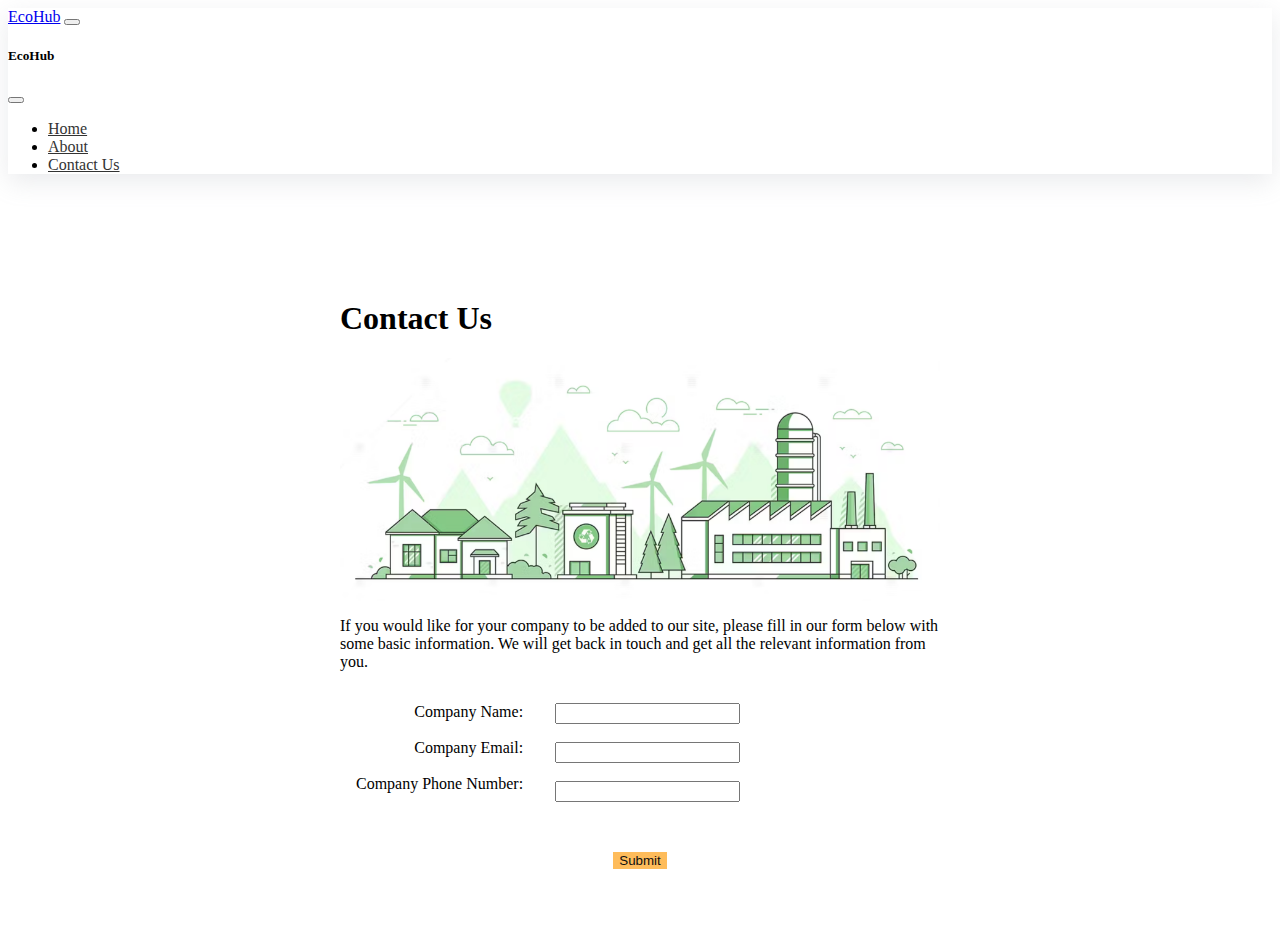
<file: contact.html>
<!DOCTYPE html>
<html lang="en">
  <head>
    <meta charset="UTF-8" />
    <meta name="viewport" content="width=device-width, initial-scale=1.0" />
    <link
      href="https://cdn.jsdelivr.net/npm/bootstrap@5.3.1/dist/css/bootstrap.min.css"
      rel="stylesheet"
      integrity="sha384-4bw+/aepP/YC94hEpVNVgiZdgIC5+VKNBQNGCHeKRQN+PtmoHDEXuppvnDJzQIu9"
      crossorigin="anonymous"
    />
    <script
      src="https://cdn.jsdelivr.net/npm/bootstrap@5.3.1/dist/js/bootstrap.bundle.min.js"
      integrity="sha384-HwwvtgBNo3bZJJLYd8oVXjrBZt8cqVSpeBNS5n7C8IVInixGAoxmnlMuBnhbgrkm"
      crossorigin="anonymous"
    ></script>
    <link rel="stylesheet" href="assets/styles/style.css" />
    <script defer src="./assets/script.js"></script>
    <title>Contact Us</title>
  </head>
  <body>
    <nav class="navbar navbar-expand-md fixed-top py-3">
      <div class="container">
        <!-- Logo -->
        <a href="index.html" class="navbar-brand fs-2" href="#">EcoHub</a>

        <!-- Toggle Button -->
        <button
          class="navbar-toggler shadow-none border-0"
          type="button"
          data-bs-toggle="offcanvas"
          data-bs-target="#offcanvasNavbar"
          aria-controls="offcanvasNavbar"
          aria-label="Toggle navigation"
        >
          <span class="navbar-toggler-icon"></span>
        </button>

        <!-- Sidebar -->
        <div
          class="sidebar offcanvas offcanvas-end"
          tabindex="-1"
          id="offcanvasNavbar"
          aria-labelledby="offcanvasNavbarLabel"
        >
          <!-- Sidebar Header -->
          <div class="offcanvas-header text-white border-bottom">
            <h5 class="offcanvas-title" id="offcanvasNavbarLabel">EcoHub</h5>
            <button
              type="button"
              class="btn-close btn-close-white shadow-none"
              data-bs-dismiss="offcanvas"
              aria-label="Close"
            ></button>
          </div>

          <!-- Sidebar Body -->
          <div class="offcanvas-body d-flex flex-column">
            <ul class="navbar-nav align-items-center flex-grow-1 pe-3 fs-5">
              <li class="nav-item m-2">
                <a class="nav-link active" aria-current="page" href="index.html"
                  >Home</a
                >
              </li>
              <li class="nav-item m-2">
                <a class="nav-link" href="about.html">About</a>
              </li>
              <li class="nav-item m-2">
                <a class="nav-link" href="contact.html">Contact Us</a>
              </li>
            </ul>
          </div>
        </div>
      </div>
    </nav>

    <section class="box">
      <div class="form">
        <h1 class="text-center">Contact Us</h1>
        <img
          class="form-img"
          src="/assets/images/eco-lineart.png"
          alt="line art of eco friendly offices"
        />
        <p class="text-center">
          If you would like for your company to be added to our site, please
          fill in our form below with some basic information. We will get back
          in touch and get all the relevant information from you.
        </p>

        <form method="POST" class="form-box" action="/">
          <div class="form-content">
            <div class="form-labels">
              <label for="company-name">Company Name:</label><br />
              <label for="company-email">Company Email:</label><br />
              <label for="company-phone">Company Phone Number:</label><br />
            </div>
            <div class="form-input">
              <input
                type="text"
                id="company-name"
                name="company-name"
                required
              /><br />
              <input
                type="email"
                id="company-email"
                name="company-email"
                required
              /><br />
              <input
                type="tel"
                id="company-phone"
                name="company-phone"
                required
              /><br />
            </div>
          </div>
          <div class="submit">
            <input type="submit" class="btn btn-primary" value="Submit" />
          </div>
        </form>
      </div>
    </section>
  </body>
</html>
</file>
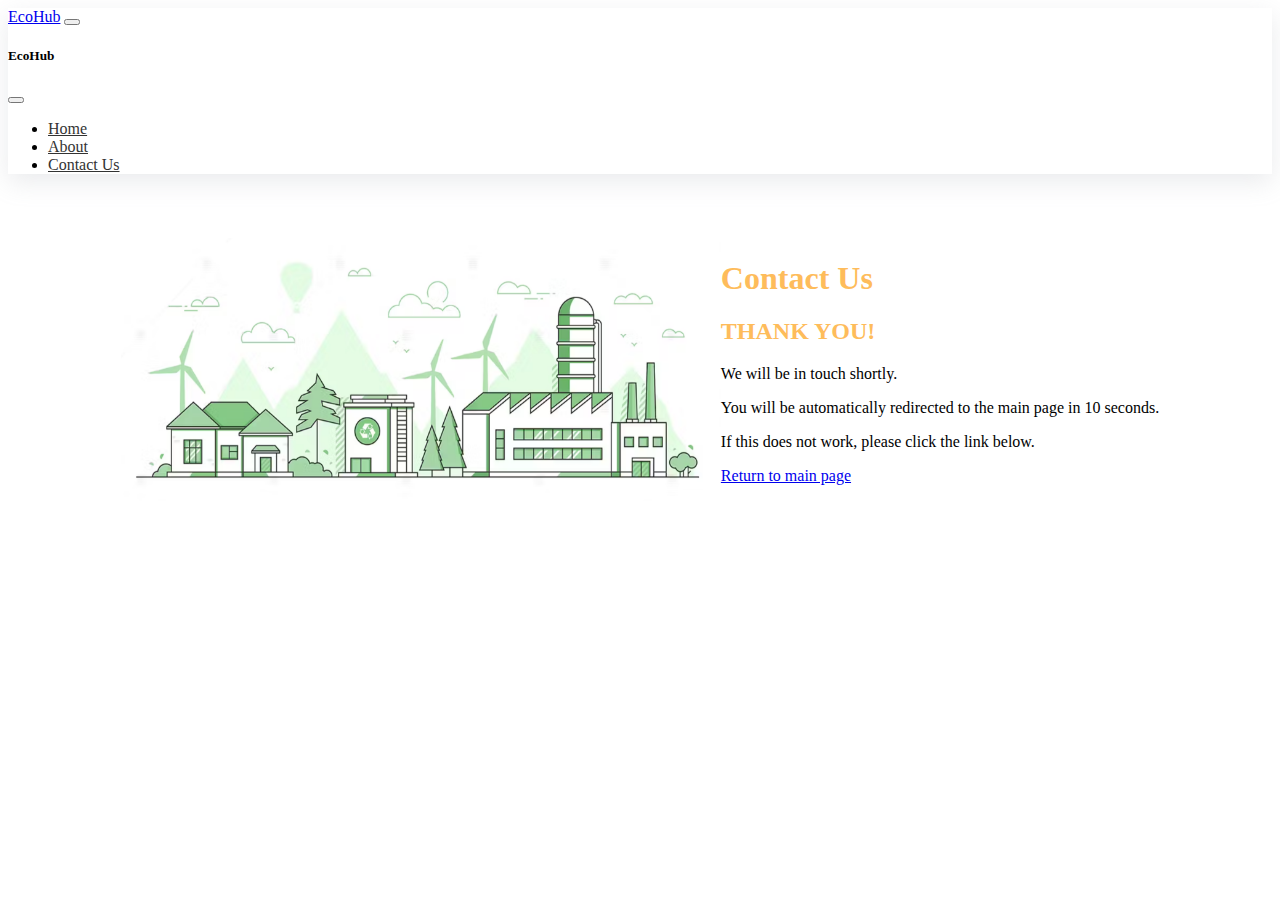
<file: thank-you.html>
<!DOCTYPE html>
<html lang="en">
  <head>
    <meta charset="UTF-8" />
    <meta name="viewport" content="width=device-width, initial-scale=1.0" />
    <meta http-equiv="refresh" content="10; url='index.html'" />
    <link
      href="https://cdn.jsdelivr.net/npm/bootstrap@5.3.1/dist/css/bootstrap.min.css"
      rel="stylesheet"
      integrity="sha384-4bw+/aepP/YC94hEpVNVgiZdgIC5+VKNBQNGCHeKRQN+PtmoHDEXuppvnDJzQIu9"
      crossorigin="anonymous"
    />
    <script
      src="https://cdn.jsdelivr.net/npm/bootstrap@5.3.1/dist/js/bootstrap.bundle.min.js"
      integrity="sha384-HwwvtgBNo3bZJJLYd8oVXjrBZt8cqVSpeBNS5n7C8IVInixGAoxmnlMuBnhbgrkm"
      crossorigin="anonymous"
    ></script>
    <link rel="stylesheet" href="assets/styles/style.css" />
    <script defer src="assets/script.js"></script>
    <title>Contact Us</title>
  </head>
  <body>
    <nav class="navbar navbar-expand-md fixed-top py-3">
      <div class="container">
        <!-- Logo -->
        <a href="/" class="navbar-brand fs-2" href="#">EcoHub</a>

        <!-- Toggle Button -->
        <button
          class="navbar-toggler shadow-none border-0"
          type="button"
          data-bs-toggle="offcanvas"
          data-bs-target="#offcanvasNavbar"
          aria-controls="offcanvasNavbar"
          aria-label="Toggle navigation"
        >
          <span class="navbar-toggler-icon"></span>
        </button>

        <!-- Sidebar -->
        <div
          class="sidebar offcanvas offcanvas-end"
          tabindex="-1"
          id="offcanvasNavbar"
          aria-labelledby="offcanvasNavbarLabel"
        >
          <!-- Sidebar Header -->
          <div class="offcanvas-header text-white border-bottom">
            <h5 class="offcanvas-title" id="offcanvasNavbarLabel">EcoHub</h5>
            <button
              type="button"
              class="btn-close btn-close-white shadow-none"
              data-bs-dismiss="offcanvas"
              aria-label="Close"
            ></button>
          </div>

          <!-- Sidebar Body -->
          <div class="offcanvas-body d-flex flex-column">
            <ul class="navbar-nav align-items-center flex-grow-1 pe-3 fs-5">
              <li class="nav-item m-2">
                <a class="nav-link active" aria-current="page" href="/">Home</a>
              </li>
              <li class="nav-item m-2">
                <a class="nav-link" href="/about.html">About</a>
              </li>
              <li class="nav-item m-2">
                <a class="nav-link" href="/contact.html">Contact Us</a>
              </li>
            </ul>
          </div>
        </div>
      </div>
    </nav>

    <section class="box">
      <img
        class="form-img"
        src="assets/images/eco-lineart.png"
        alt="line art of eco friendly offices"
      />
      <div class="container">
        <h1 class="page-heading yellow-title">Contact Us</h1>
        <div class="contact-image-container"></div>
        <h2 class="yellow-title text-center">THANK YOU!</h2>
        <p class="text-center">We will be in touch shortly.</p>
        <p class="text-center">
          You will be automatically redirected to the main page in 10
          seconds.<br />
        </p>

        <p class="text-center">
          If this does not work, please click the link below.
        </p>
        <p class="text-center">
          <a href="/" aria-label="Redirect link">Return to main page</a>
        </p>
      </div>
    </section>
  </body>
</html>
</file>
<file: assets/styles/style.css>
.btn-primary {
  background-color: #febc5b;
  border: #febc5b;
  color: #0f0f0f;
}

.marker {
  display: block;
  border: none;
  border-radius: 50%;
  cursor: pointer;
  padding: 0;
}

/* Navbar Styles */
.navbar {
  background-color: white;
  box-shadow: rgba(149, 157, 165, 0.2) 0px 8px 24px;
}

.navbar-nav {
  justify-content: flex-end;
}

.navbar-nav .nav-link {
  color: #333;
}
.navbar-nav .nav-link:hover {
  color: #82bf80;
}
@media screen and (max-width: 767px) {
  .sidebar {
    background: rgba(68, 61, 104, 0.15);
    backdrop-filter: blur(10px);
  }

  .navbar-nav {
    justify-content: center;
  }

  .nav-item {
    font-size: 2rem;
  }

  .navbar-nav .nav-link.active {
    color: white;
  }

  .navbar-nav .nav-link {
    color: white;
  }
}

/** container styles **/

.box {
  border: 2px solid #0f0f0f;
  border-radius: 50px;
  padding: 7rem 1rem 1rem 1rem;
}

/* Badge styles */

.badge-grid {
  display: grid;
  grid-template-columns: repeat(5, 1fr);
}
.badge {
  width: 100px;
  padding: 8px;
}

.badge:empty {
  display: block;
}

.badge-card {
  display: flex;
  flex-direction: row;
  align-items: center;
}

/* Badge styles */

.badge-grid {
  display: grid;
  grid-template-columns: repeat(5, 1fr);
}

.badge {
  width: 100px;
  padding: 8px;
}

.badge:empty {
  display: block;
}

.badge-card {
  display: flex;
  flex-direction: row;
  align-items: center;
}

/* 404 Page styles */

.page-404 {
  width: 100%;
  height: 100vh;
  display: flex;
  flex-direction: column;
  justify-content: center;
  align-items: center;
  gap: 30px;
}

.img-404 {
  width: 100%;
  max-width: 500px;
}

/* About heading */

.about-container {
    margin-top: 6rem;
}

.about-heading {
  margin-top: 48px;
}

/* Companies */

.company-grid {
  display: grid;
  grid-template-columns: repeat(3, 1fr);
  margin-top: 16px;
  gap: 16px;
}

.company-card {
  display: flex;
  flex-direction: column;
  align-items: center;
}

.company-image {
  width: 25vw;
}

.yellow-title {
  color: #febc5b;
}

.box {
  margin-top: 3rem;
  padding: 1rem;
  display: flex;
  justify-content: center;
  border: none;
}

.form {
  display: flex;
  flex-direction: column;
  padding: 1.5rem;
  margin: 1rem;
  border-radius: 50px;
  max-width: 600px;
}

.form-img {
  width: 100%;
  max-width: 600px;
}

.form-content {
  display: flex;
}

.form-box {
  display: flex;
  flex-direction: column;
  justify-content: center;
}

.form-labels {
  display: flex;
  flex-direction: column;
  justify-content: flex-start;
  align-items: flex-end;
  padding: 1rem;
}

.form-input {
  display: flex;
  flex-direction: column;
  justify-content: flex-end;
  align-items: flex-start;
  padding: 1rem;
}

.submit {
  display: flex;
  flex-direction: row;
  justify-content: center;
  padding: 0.5rem;
  margin: 0.5rem;
}

.submit-button {
  width: 100px;
  border-radius: 20px;
  background-color: #febc5b;
  padding: 0.5rem;
  margin: 0.5rem;
}

.submit-button:hover {
  box-shadow: 5px 5px 10px #febc5b;
  background-color: #fa9702;
}
</file>
